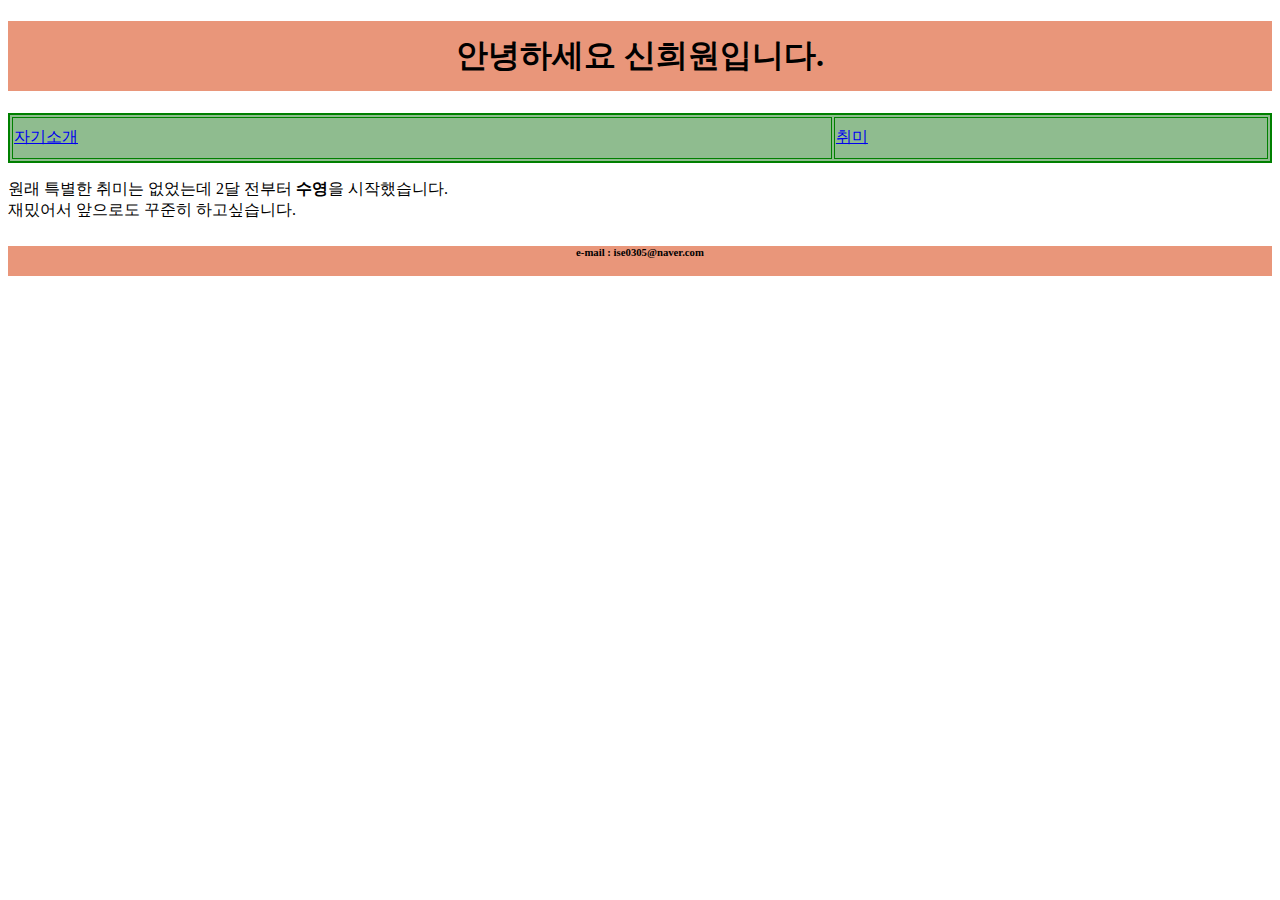
<file: hobby.html>
<!DOCTYPE html>
<html lang="en">
    <head>
        <meta charset="UTF-8"></head>
        <meta name="viewport" content="width=device-width", initial-scale="1.0">
        <title>신희원_자기소개</title>
        <link rel="stylesheet" href="./task.css" type="text/css">
    </head>
    <body>
        <header >
            <h1 class="title" align="center">안녕하세요 신희원입니다.</h1>
        </header>
        <nav>
            <table  border="2px" bordercolor="green" class="table">
                <tr>
                    <td><a href="./introduction.html">자기소개</a></td>
                    <td><a href="./hobby.html">취미</a></td>
                </tr>
            </table>
        </nav>
        <section>
            <p>
                원래 특별한 취미는 없었는데 2달 전부터 <strong>수영</strong>을 시작했습니다.<br>
                재밌어서 앞으로도 꾸준히 하고싶습니다.
            </p>
        </section>

        <footer class="footer">
            <h6 align="center">e-mail : ise0305@naver.com</h6>
        </footer>
    </body>



</html>
</file>
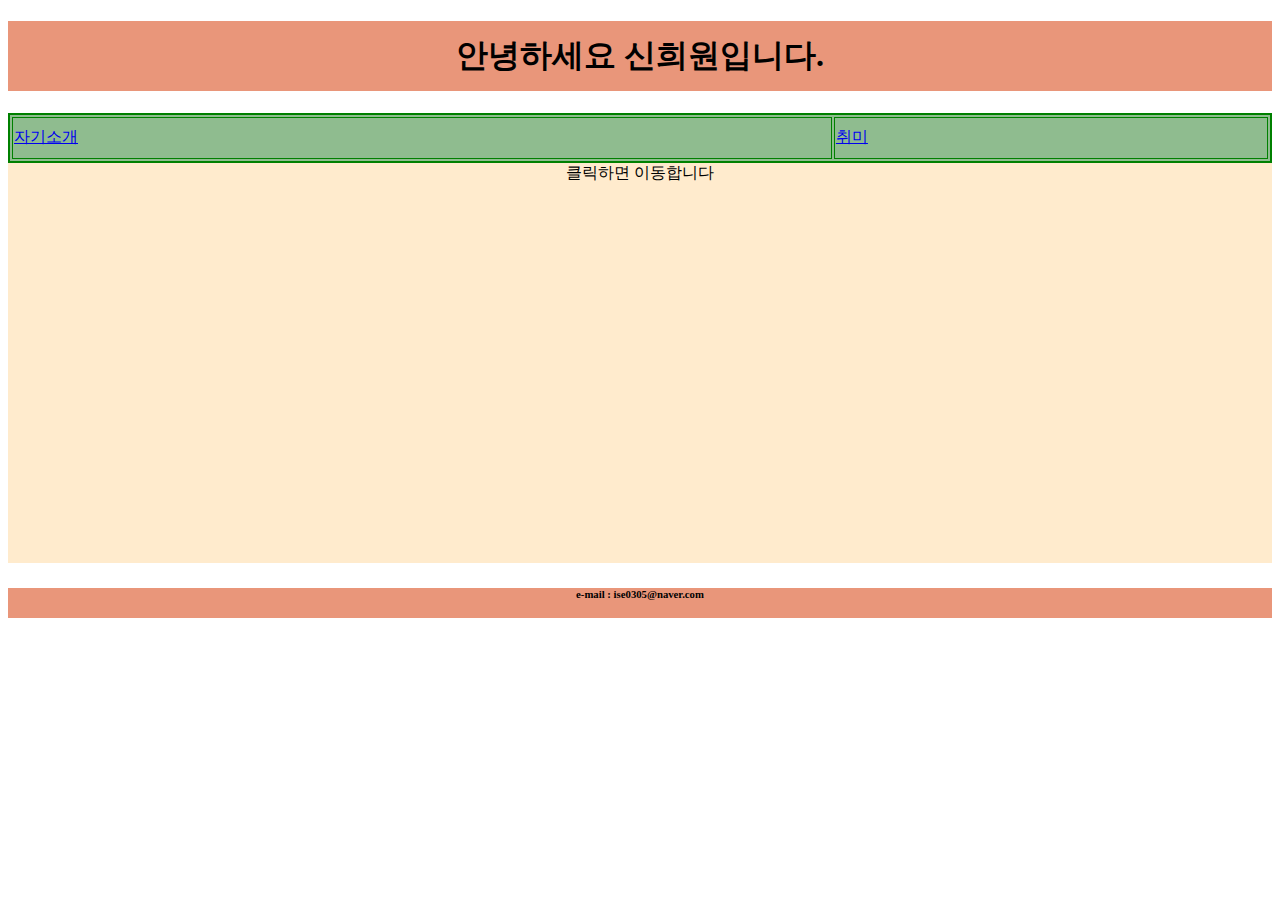
<file: task.html>
<!DOCTYPE html>
<html lang="en">
    <head>
        <meta charset="UTF-8"></head>
        <meta name="viewport" content="width=device-width", initial-scale="1.0">
        <title>신희원_자기소개</title>
        <link rel="stylesheet" href="./task.css" type="text/css">
    </head>
    <body>
        <header ><!--header 이용해서 제목 달기-->

                <h1 class="title" align="center">안녕하세요 신희원입니다.</h1><!-- align 속성 이용해서 가운데 정렬-->

        </header>
        <nav>
            <table  border="2px" bordercolor="green" class="table"><!-- 네비게이션 바 영역에 테이블 선 두께와 색 설정-->
                <tr>
                    <td><a href="./introduction.html">자기소개</a></td><!-- a태그 이용해서 페이지 이동하기-->
                    <td><a href="./hobby.html">취미</a></td>
                </tr>
            </table>
        </nav>


            <div class="main">클릭하면 이동합니다</div>



        <footer class="footer"><!-- footer 이용해서 아래에 이메일 표시-->
            <h6 align="center">e-mail : ise0305@naver.com</h6>
        </footer>
    </body>



</html>
</file>
<file: task.css>
.title{
    height: 70px;
    width: 100%;
    justify-content: center;
    text-align: center;
    background-color: darksalmon;
    display: flex;
    vertical-align: middle;
    align-items: center;

}

.main{
    height: 400px;
    width: 100%;
    background-color: blanchedalmond;
    text-align: center;
    justify-content: center;
    align-items: center;

}

.table{
    background-color: darkseagreen;
    width: 100%;
    height: 50px;
}

.footer{
    bottom: 0px;
    height: 30px;
    background-color: darksalmon;
}

.box01{
    background-color: blanchedalmond;
    box-sizing: content-box;
    width: 400px;
    height: 200px;
}
</file>
